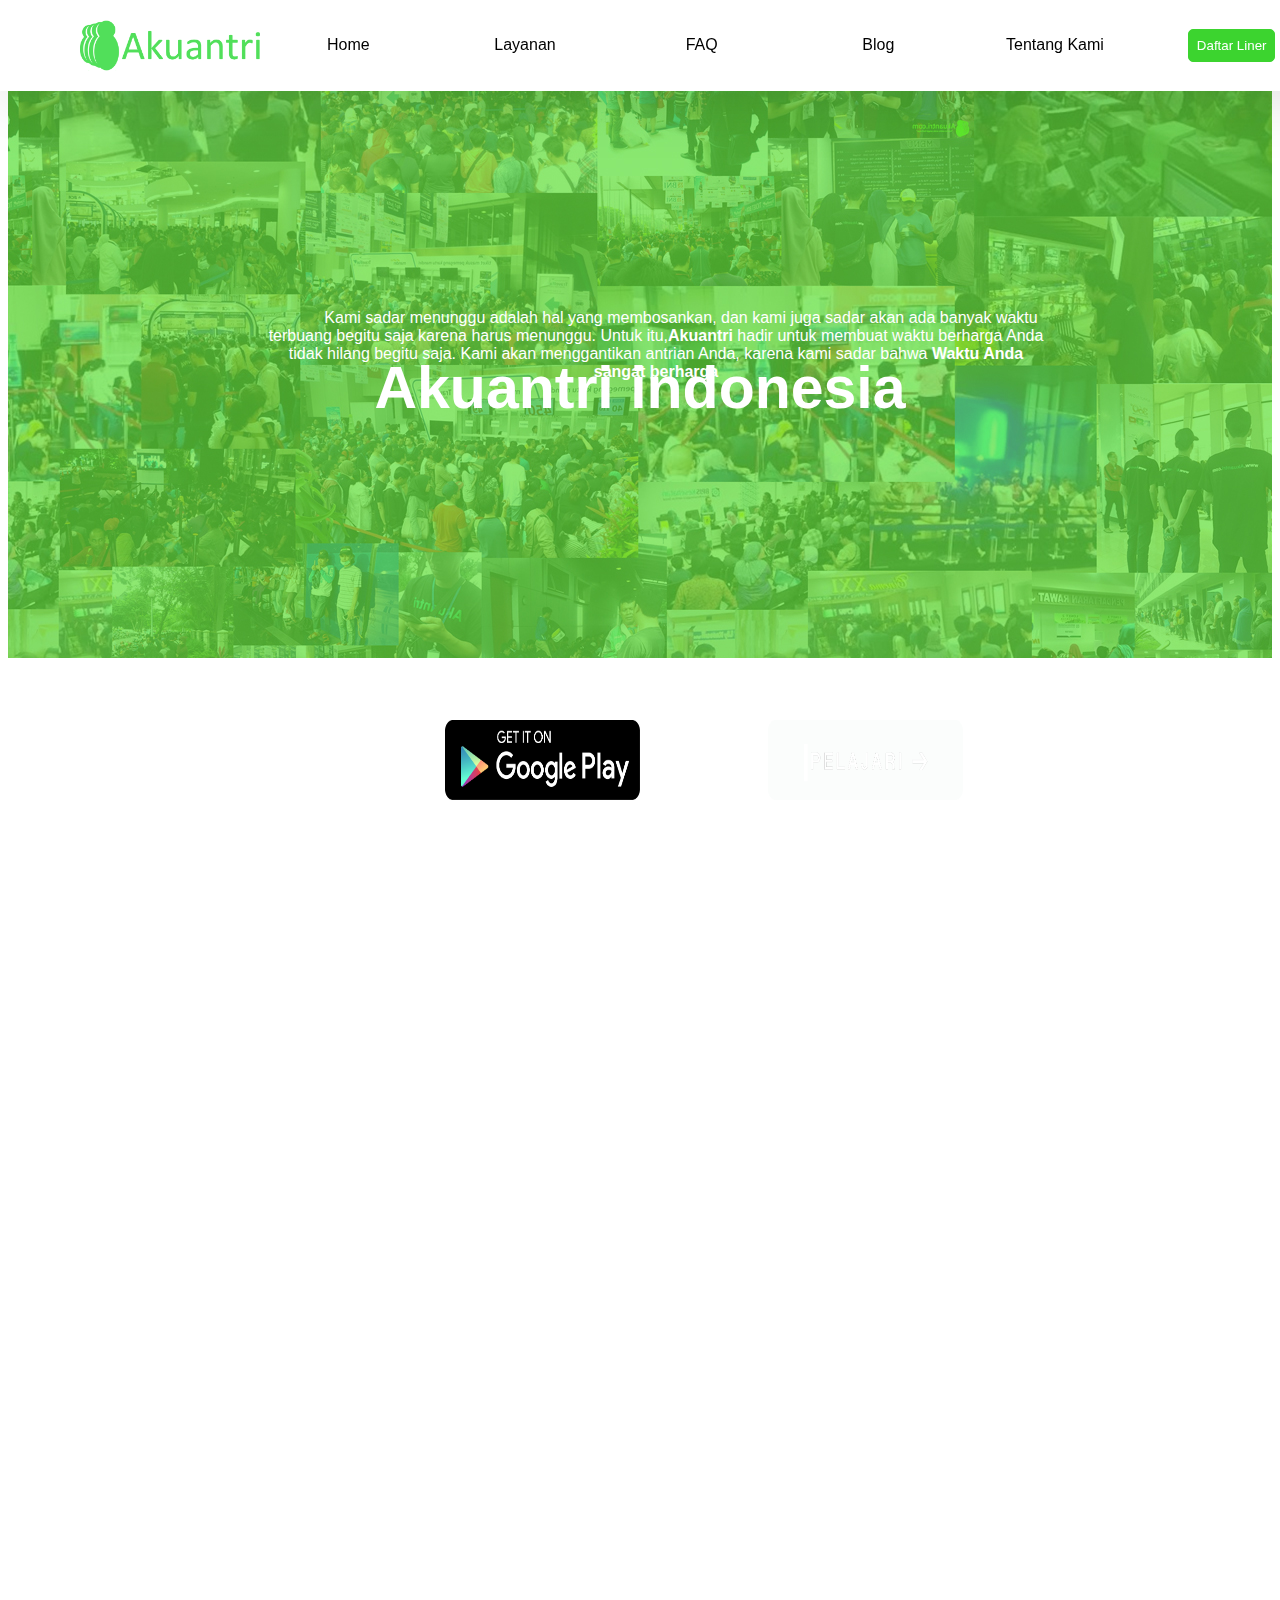
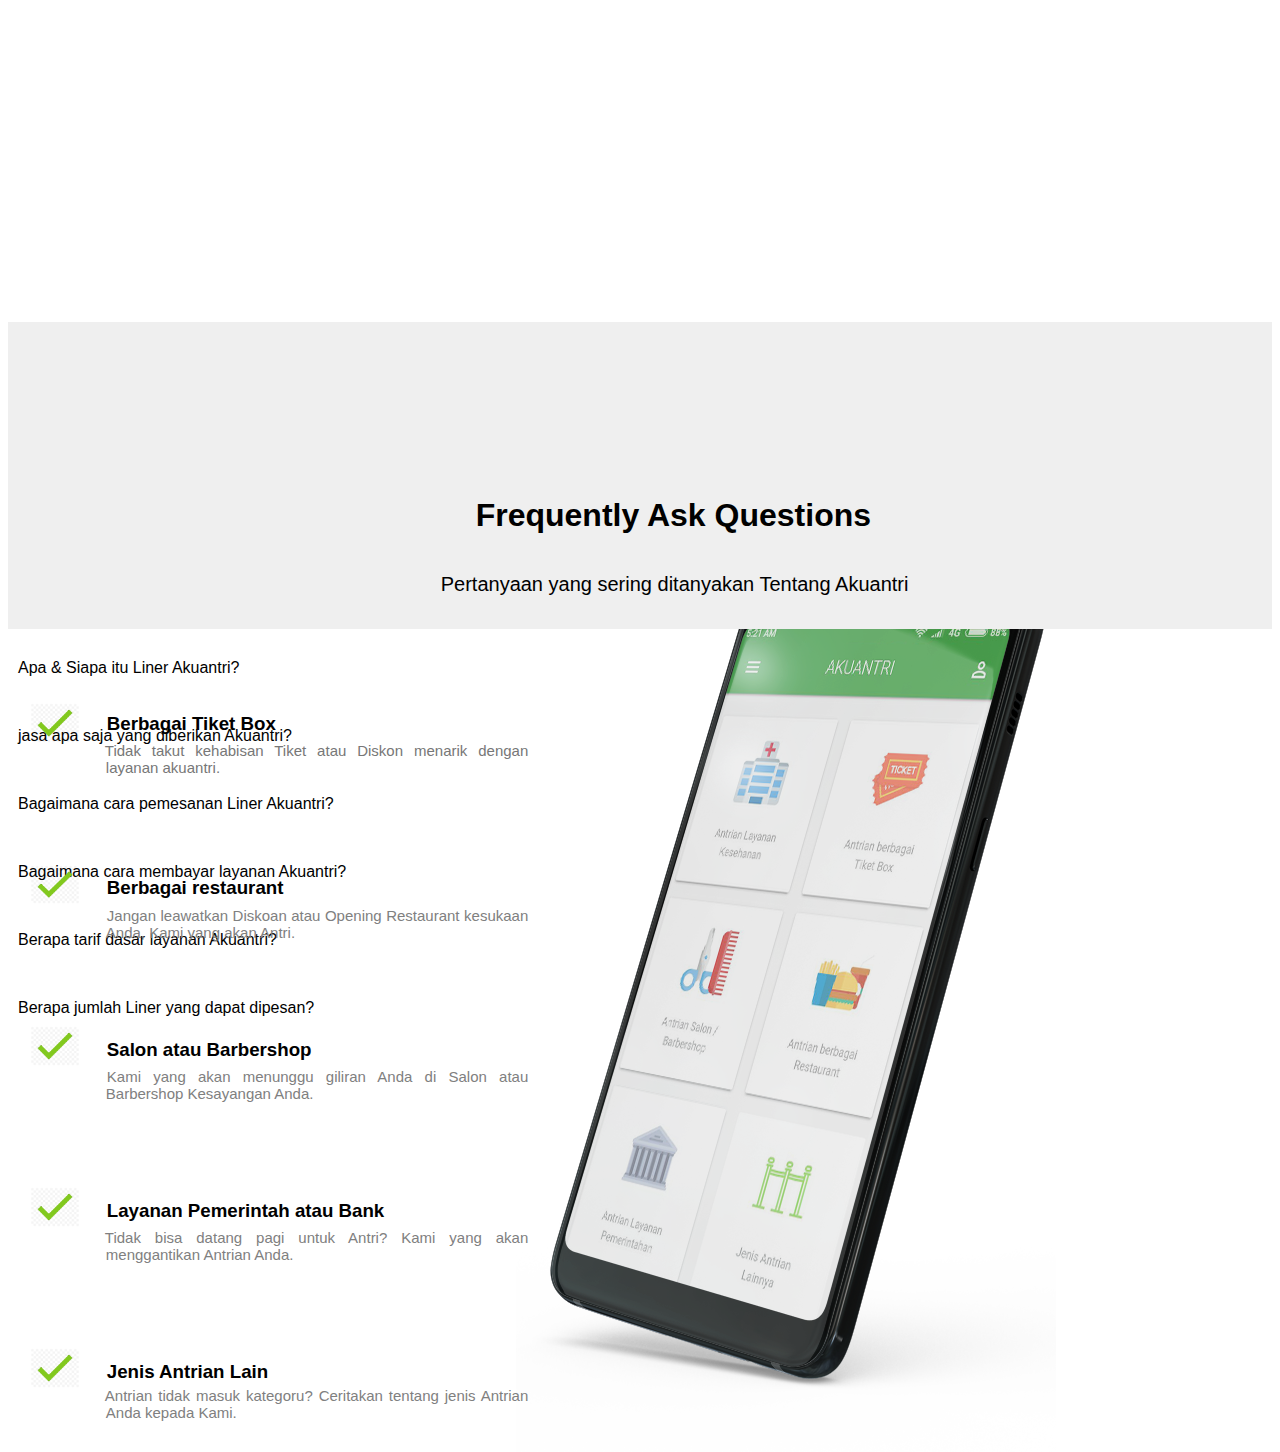
<file: index.html>
<!DOCTYPE html>
<html lang="en">
<head>
    <meta charset="UTF-8">
    <meta name="viewport" content="width=device-width, initial-scale=1.0">
    <meta http-equiv="X-UA-Compatible" content="ie=edge">
    <title>Document</title>
    <link rel="stylesheet" type="text/css" href="style.css">
</head>
<body>
    <div id="page">
        <nav class="nav-bar"  role="navigation">
                         <ul class="nav-item">
                             <li class="img-bar"> 
                                 <img src="akuantri-logo.png" width="180">
                                </li>
                             <li  class="active" >
                                 <a href="#">Home</a>
                             </li>
                             <li>
                                 <a href="#">Layanan</a>
                             </li>
                             <li>
                                 <a href="#">FAQ</a>
                             </li>
                             <li>
                                 <a href="#">Blog</a>
                             </li>
                             <li>
                                 <a href="#">Tentang Kami</a>
                             </li>
                             <li>
                                 <a href="#">
                                     <input type="button" class="button" value="Daftar Liner">
                                 </a>
                             </li>
                         </ul>
         </nav>
        <header>
            <div class="header-image">
                <h1 class="akuantri">Akuantri indonesia</h1>
                <p>Kami sadar menunggu adalah hal yang membosankan, dan kami juga sadar akan ada banyak waktu terbuang begitu saja karena harus menunggu. Untuk itu,<b>Akuantri</b> hadir untuk membuat waktu berharga Anda tidak hilang begitu saja. Kami akan menggantikan antrian Anda, karena kami sadar bahwa <b>Waktu Anda sangat berharga</b></p>
                    <img src="bg-akuantri-home1.jpg">
                    <a href="#">
                        <img class="img" src="playstore.png">
                    </a>
                    <a href="#">
                        <img class="img1" src="pelajari2.png">
                    </a>
            </div>    
        </header>
        <header1>
            <div class="split left">
                <div class="centered">
                    <h2 class="content">
                        Berbagai Jenis Antrian
                    </h2>
                    <p style="color: #777">Jangan habiskan waktu Anda hanya untuk mengantri</p>
                </div>
                <div class="row">
                    <div class="check">
                        <div class="icon">
                            <img src="check.png">
                        </div>    
                            <div class="content1">
                                <h3>Layanan Kesehatan</h3>
                                <p>Antri di Rumah Sakit, Klinik, dan Layanan Kesehatan lain kini bisa lebih menyenangkan</p>
                            </div>
                            <div class="icon1">
                                <img src="check.png">
                            </div>
                            <div class="content2">
                                <h3>Berbagai Tiket Box</h3>
                                <p>Tidak takut kehabisan Tiket atau Diskon menarik dengan layanan akuantri.</p>
                            </div>
                            <div class="icon2">
                                <img src="check.png">
                            </div>
                            <div class="content3">
                                <h3>Berbagai restaurant</h3>
                                <p>Jangan leawatkan Diskoan atau Opening Restaurant kesukaan Anda, Kami yang akan Antri.</p>
                            </div>
                            <div class="icon3">
                                <img src="check.png">
                            </div>
                            <div class="content4">
                                <h3>Salon atau Barbershop</h3>
                                <p>Kami yang akan menunggu giliran Anda di Salon atau Barbershop Kesayangan Anda.</p>
                            </div>
                            <div class="icon4">
                                <img src="check.png">
                            </div>
                            <div class="content5">
                                <h3>Layanan Pemerintah atau Bank</h3>
                                <p>Tidak bisa datang pagi untuk Antri? Kami yang akan menggantikan Antrian Anda.</p>
                            </div>
                            <div class="icon5">
                                <img src="check.png">
                            </div>
                            <div class="content6">
                                <h3>Jenis Antrian Lain</h3>
                                <p>Antrian tidak masuk kategoru? Ceritakan tentang jenis Antrian Anda kepada Kami.</p>
                            </div>
                            <div class="split right">
                                <div class="centered">
                                    <img src="aplikasi.png">
                                </div>
                            </div>
                    </div>
                </div>
            </div>
        </header1> 
        <header1>
            <div class="blank-space">
                <div class="header-container">
                    <h1>Frequently Ask Questions</h1>
                    <p>Pertanyaan yang sering ditanyakan Tentang Akuantri</p>
                </div>
            </div>
            <div class="grid-container">
                <div class="item1">
                    Apa & Siapa itu Liner Akuantri?
                </div>
                <div class="item2">
                    jasa apa saja yang diberikan Akuantri?
                </div>
                <div class="item3">
                    Bagaimana cara pemesanan Liner Akuantri?
                </div>
                <div class="item4">
                    Bagaimana cara membayar layanan Akuantri?
                </div>
                <div class="item5">
                    Berapa tarif dasar layanan Akuantri?
                </div>
                <div class="item6">
                    Berapa jumlah Liner yang dapat dipesan?
                </div>
            </div>
        </header1>
    </div>
</body>
</html>
</file>
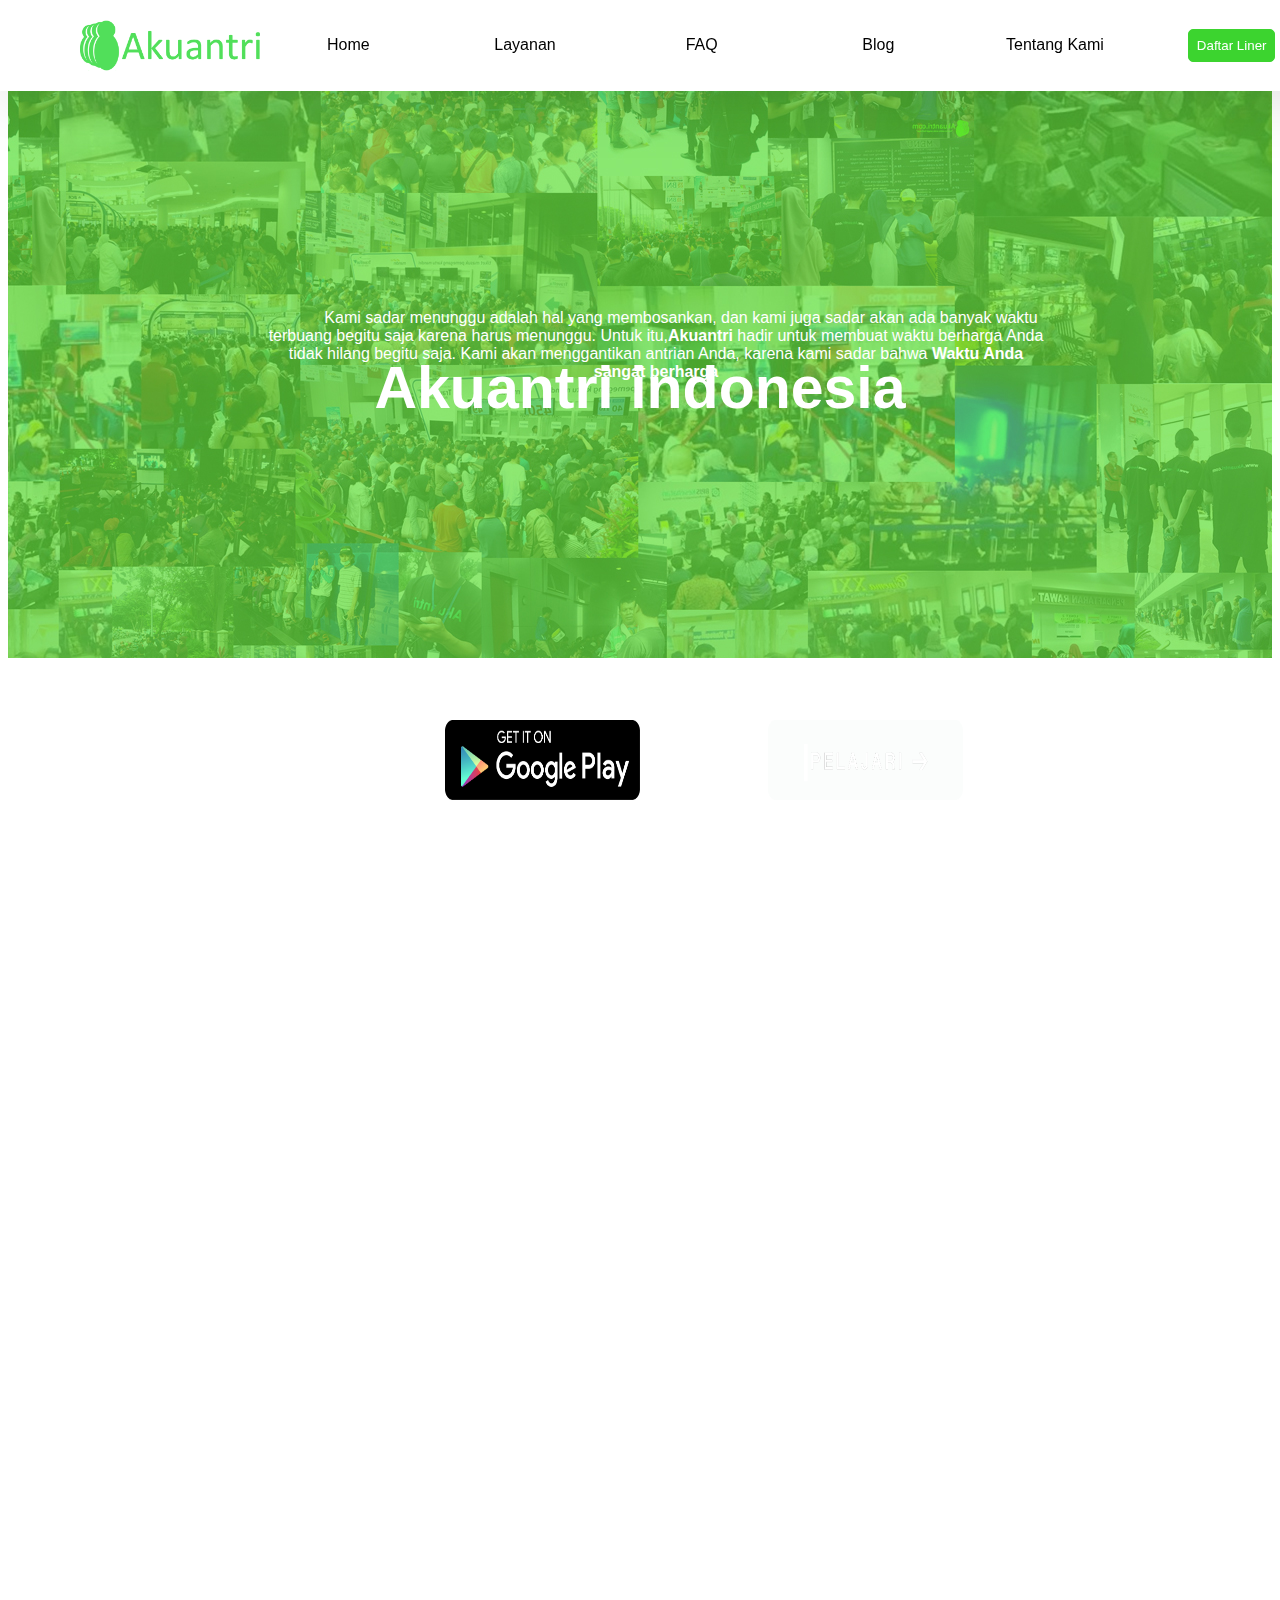
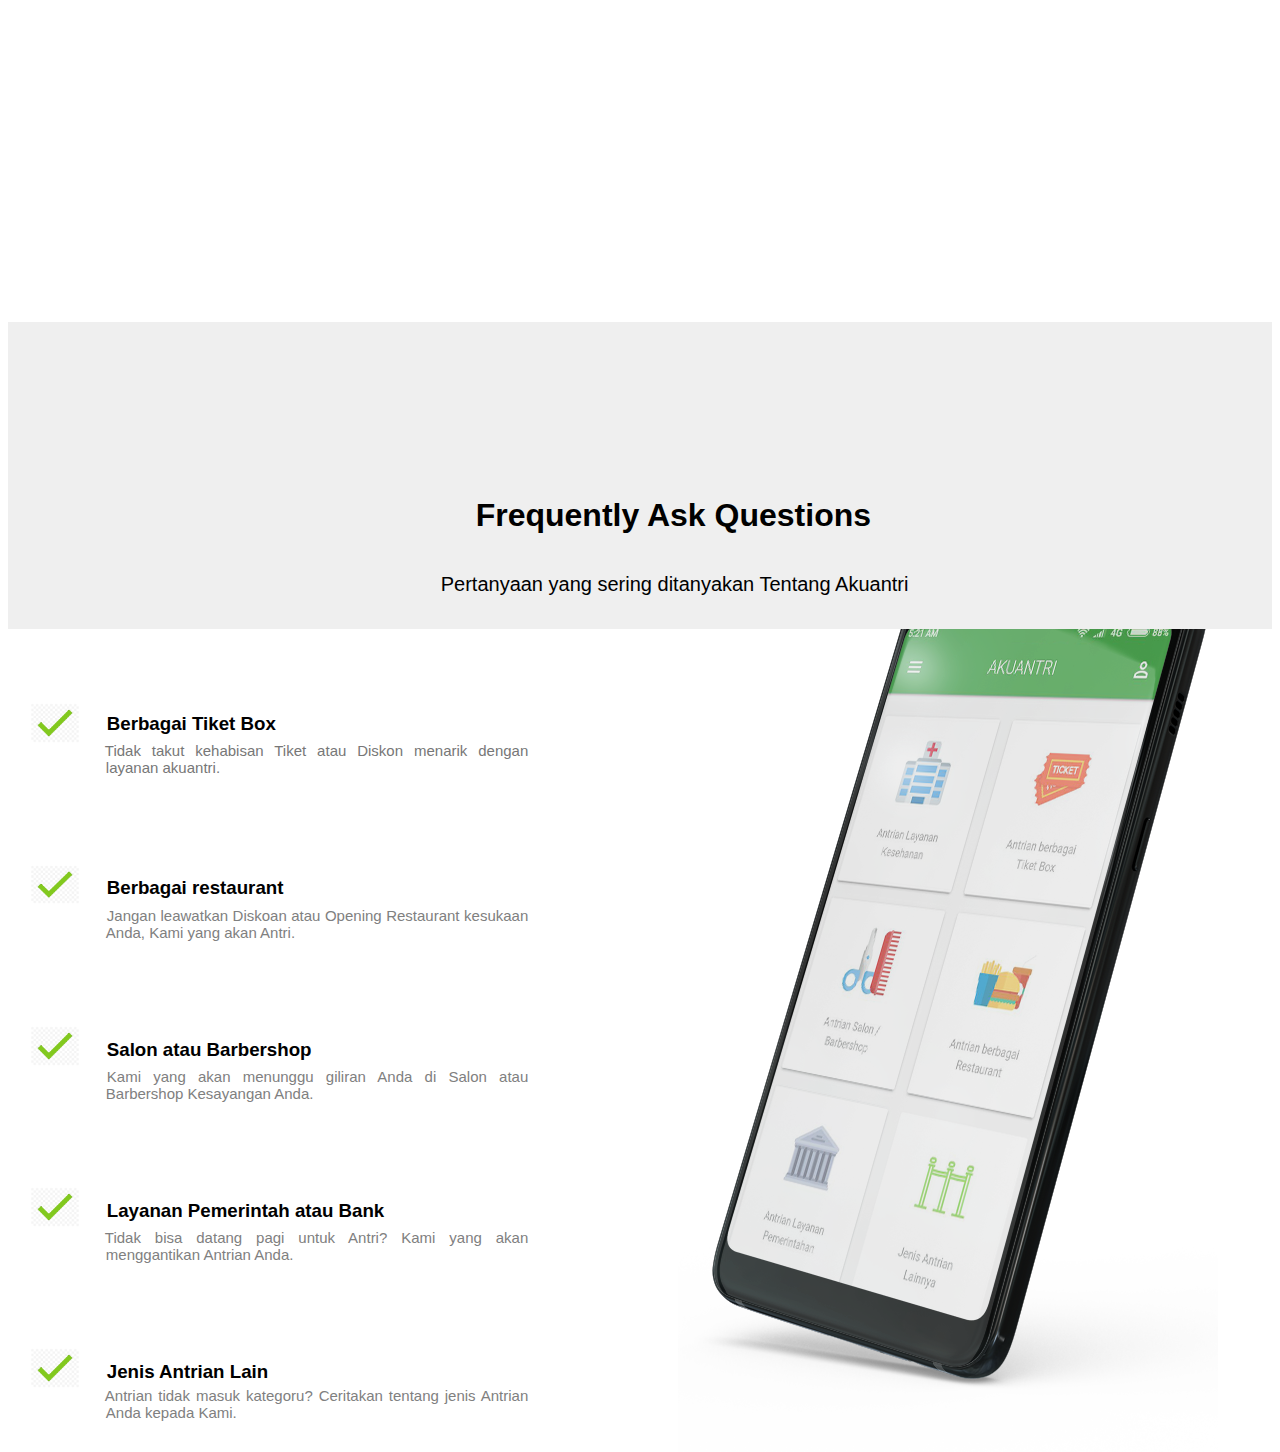
<file: akuantri.com1/index.html>
<!DOCTYPE html>
<html lang="en">
<head>
    <meta charset="UTF-8">
    <meta name="viewport" content="width=device-width, initial-scale=1.0">
    <meta http-equiv="X-UA-Compatible" content="ie=edge">
    <title>Document</title>
    <link rel="stylesheet" type="text/css" href="style.css">
</head>
<body>
    <div id="page">
        <nav class="nav-bar"  role="navigation">
                         <ul class="nav-item">
                             <li class="img-bar"> 
                                 <img src="akuantri-logo.png" width="180">
                                </li>
                             <li  class="active" >
                                 <a href="#">Home</a>
                             </li>
                             <li>
                                 <a href="#">Layanan</a>
                             </li>
                             <li>
                                 <a href="#">FAQ</a>
                             </li>
                             <li>
                                 <a href="#">Blog</a>
                             </li>
                             <li>
                                 <a href="#">Tentang Kami</a>
                             </li>
                             <li>
                                 <a href="#">
                                     <input type="button" class="button" value="Daftar Liner">
                                 </a>
                             </li>
                         </ul>
         </nav>
        <header>
            <div class="header-image">
                <h1 class="akuantri">Akuantri indonesia</h1>
                <p>Kami sadar menunggu adalah hal yang membosankan, dan kami juga sadar akan ada banyak waktu terbuang begitu saja karena harus menunggu. Untuk itu,<b>Akuantri</b> hadir untuk membuat waktu berharga Anda tidak hilang begitu saja. Kami akan menggantikan antrian Anda, karena kami sadar bahwa <b>Waktu Anda sangat berharga</b></p>
                    <img src="bg-akuantri-home1.jpg">
                    <a href="#">
                        <img class="img" src="playstore.png">
                    </a>
                    <a href="#">
                        <img class="img1" src="pelajari2.png">
                    </a>
            </div>    
        </header>
        <header1>
            <div class="split left">
                <div class="centered">
                    <h2 class="content">
                        Berbagai Jenis Antrian
                    </h2>
                    <p style="color: #777">Jangan habiskan waktu Anda hanya untuk mengantri</p>
                </div>
                <div class="row">
                    <div class="check">
                        <div class="icon">
                            <img src="check.png">
                        </div>    
                            <div class="content1">
                                <h3>Layanan Kesehatan</h3>
                                <p>Antri di Rumah Sakit, Klinik, dan Layanan Kesehatan lain kini bisa lebih menyenangkan</p>
                            </div>
                            <div class="icon1">
                                <img src="check.png">
                            </div>
                            <div class="content2">
                                <h3>Berbagai Tiket Box</h3>
                                <p>Tidak takut kehabisan Tiket atau Diskon menarik dengan layanan akuantri.</p>
                            </div>
                            <div class="icon2">
                                <img src="check.png">
                            </div>
                            <div class="content3">
                                <h3>Berbagai restaurant</h3>
                                <p>Jangan leawatkan Diskoan atau Opening Restaurant kesukaan Anda, Kami yang akan Antri.</p>
                            </div>
                            <div class="icon3">
                                <img src="check.png">
                            </div>
                            <div class="content4">
                                <h3>Salon atau Barbershop</h3>
                                <p>Kami yang akan menunggu giliran Anda di Salon atau Barbershop Kesayangan Anda.</p>
                            </div>
                            <div class="icon4">
                                <img src="check.png">
                            </div>
                            <div class="content5">
                                <h3>Layanan Pemerintah atau Bank</h3>
                                <p>Tidak bisa datang pagi untuk Antri? Kami yang akan menggantikan Antrian Anda.</p>
                            </div>
                            <div class="icon5">
                                <img src="check.png">
                            </div>
                            <div class="content6">
                                <h3>Jenis Antrian Lain</h3>
                                <p>Antrian tidak masuk kategoru? Ceritakan tentang jenis Antrian Anda kepada Kami.</p>
                            </div>
                            <div class="split right">
                                <div class="centered">
                                    <img src="aplikasi.png">
                                </div>
                            </div>
                    </div>
                </div>
            </div>
        </header1> 
        <header1>
            <div class="blank-space">
                <div class="header-container">
                    <h1>Frequently Ask Questions</h1>
                    <p>Pertanyaan yang sering ditanyakan Tentang Akuantri</p>
                </div>
            </div>
            <div class="table">
                
            </div>
        </header1>
    </div>
</body>
</html>
</file>
<file: style.css>
#page {
    font-family: Arial, Helvetica, sans-serif;
}

/* Navigasi Bar */
.nav-bar {
    background: white;
    box-shadow: 0px 1px 70px 0px rgba(0, 0, 0, 0.15);
    padding: 20px 40px;
    position: fixed;
    top: 0;
    left: 0;
    width: 100%;
    display: flex;
    z-index: 100;

}

.nav-item {
    display: flex;
    list-style: none;
    justify-content: flex-end;
    width: 100%;
    margin: 0 auto;
    align-items: center;
    text-align: center;
}

.nav-item li a {
    text-decoration: none;
    color: black;
}

.nav-item li a:hover {
    color: #3cd42f;
}

.active {
    color: #3cd42f;
}

.nav-item li {
    display: flex;
    flex: 1;
    margin: 0 auto;
    justify-content: center;
    flex-direction: column;
}

.img-bar {
    left: 10px;
}

.button {
    background-color: #3cd42f;
    color: white;
    padding: 8px;
    border-radius: 5px;
    border: 1px solid #3cd42f;
}

/* Header */

.header-image {
    width: 100%;
    height: 650px;

    overflow: hidden;
}

/* Left Text */

.akuantri {
    position: absolute;
    display: block;
    top: 50%;
    left: 50%;
    transform: translate(-50%, -200%);
    font-weight: bold;
    font-size: 59px;
    color: white;
    
}

p {
   position: absolute;
   display: block;
   top: 300px;
   left: 500px;
   transform: translate(-30%, -10%);
   text-align: center;
   text-indent: 50px;
   font-size: 16px;
   font-weight: 40px;
   color: white;
}

.img {
    position: absolute;
    display: block;
    top: 80%;
    right: 50%;
    width: 195px;
    height: 80px;
}

.img1 {
    position: absolute;
    display: block;
    top: 80%;
    left: 60%;
    width: 195px;
    height: 80px;
}

/* Left and Right Content */

.split {
    width: 100%;
    height: 100px;
    position: absolute;
    top: 15;
    padding-top: 20px;
}

.left {
    left: 0;
    padding-left: 10px;
}

.centered {
    position: absolute;
    top: 50%;
}

.content {
    position: relative;
    font-size: 34px;
    top: 50%;
    left: 20px;
}

.split p {
    position: relative;
    top: 50%;
    left: 100px;
}

.row {
    width: 50%;
    position: absolute;
    top: 20;
    text-align: justify;
}

/* Layanan Kesehatan */

.check img {
    position: absolute;
    width: 50px;
    top: 200px;
    left: 20px;
}


.content1 h3  {
    position: absolute;
    margin-top: 32%;
    left: 15%;
}

.content1 p {
    position: absolute;
    color: #777; 
    text-align: justify;
    margin-top: 37%;
    margin-left: 19%;
    text-indent: 1px;
    font-size: 15px;
}

/* Berbagai Tiket Box */

.icon1 img {
    position: absolute;
    width: 50px;
    margin-top: 25%;
}

.content2 h3 {
    position: absolute;
    margin-top: 57.5%;
    left: 15%;  
}

.content2 p {
    position: absolute;
    color: #777;
    text-align: justify;
    text-indent: -1px;
    margin-top: 62.5%;
    margin-left: 19%;
    font-size: 15px;
}

/* Berbagai Restaurant */

.icon2 img {
    position: absolute;
    width: 50px;
    margin-top: 50%;
}

.content3 h3 {
    position: absolute;
    margin-top: 83%;
    left: 15%;
}

.content3 p {
    position: absolute;
    color: grey;
    text-align: justify;
    text-indent: 1px;
    margin-top: 88%;
    margin-left: 19%;
    font-size: 15px;
}

/* Salon atau Barbershop */

.icon3 img {
    position: absolute;
    width: 50px;
    margin-top: 75%;
}

.content4 h3 {
    position: absolute;
    margin-top: 108%;
    left: 15%; 
}

.content4 p {
    position: absolute;
    color: grey;
    text-align: justify;
    text-indent: 1px;
    margin-top: 113%;
    margin-left: 19%;
    font-size: 15px;
}

/* Layanan Pemerintahan atau Bank */

.icon4 img {
    position: absolute;
    width: 50px;
    margin-top: 100%;
}

.content5 h3 {
    position: absolute;
    margin-top: 133%;
    left: 15%;
}


.content5 p {
    position: absolute;
    color: grey;
    text-align: justify;
    text-indent: -1px;
    margin-top: 138%;
    margin-left: 19%;
    font-size: 15px;
}

/* Jenis Antrian Lain */

.icon5 img {
    position: absolute;
    width: 50px;
    margin-top: 125%;
}

.content6 h3 {
    position: absolute;
    margin-top: 158%;
    left: 15%;
}

.content6 p {
    position: absolute;
    color: grey;
    text-align: justify;
    text-indent: -1px;
    margin-top: 162.5%;
    margin-left: 19%;
    font-size: 15px;
}

/* Foto Aplikasi Akuantri */

.centered img {
    position: relative;
    margin-left: 90%;
    margin-top: -30%;
    width: 100%;
}

/* Header1 */

.blank-space {
    padding: 7em 0;
    clear: both;
    position: relative;
    background: #efefef;
    margin-top: 100%;
}

.header-container h1 {
    position: relative;
    margin-top: 5%;
    margin-left: 37%;
    font-weight: bold;
    padding-bottom: 10px;
}

.header-container p {
    position: relative;
    color: black;
    margin-top: -23%;
    margin-left: -11%;
    font-size: 20px;
}

.grid-container {
    display: grid;
    grid-gap: 10px;
    background-color: #fff;
    padding: 10px;
}

.grid-container > div {
    text-align: justify;
    padding: 20px 0;
}

.item1 {
}
</file>
<file: akuantri.com1/style.css>
#page {
    font-family: Arial, Helvetica, sans-serif;
}

/* Navigasi Bar */
.nav-bar {
    background: white;
    box-shadow: 0px 1px 70px 0px rgba(0, 0, 0, 0.15);
    padding: 20px 40px;
    position: fixed;
    top: 0;
    left: 0;
    width: 100%;
    display: flex;
    z-index: 100;

}

.nav-item {
    display: flex;
    list-style: none;
    justify-content: flex-end;
    width: 100%;
    margin: 0 auto;
    align-items: center;
    text-align: center;
}

.nav-item li a {
    text-decoration: none;
    color: black;
}

.nav-item li a:hover {
    color: #3cd42f;
}

.active {
    color: #3cd42f;
}

.nav-item li {
    display: flex;
    flex: 1;
    margin: 0 auto;
    justify-content: center;
    flex-direction: column;
}

.img-bar {
    left: 10px;
}

.button {
    background-color: #3cd42f;
    color: white;
    padding: 8px;
    border-radius: 5px;
    border: 1px solid #3cd42f;
}

/* Header */

.header-image {
    width: 100%;
    height: 650px;

    overflow: hidden;
}

/* Left Text */

.akuantri {
    position: absolute;
    display: block;
    top: 50%;
    left: 50%;
    transform: translate(-50%, -200%);
    font-weight: bold;
    font-size: 59px;
    color: white;
    
}

p {
   position: absolute;
   display: block;
   top: 300px;
   left: 500px;
   transform: translate(-30%, -10%);
   text-align: center;
   text-indent: 50px;
   font-size: 16px;
   font-weight: 40px;
   color: white;
}

.img {
    position: absolute;
    display: block;
    top: 80%;
    right: 50%;
    width: 195px;
    height: 80px;
}

.img1 {
    position: absolute;
    display: block;
    top: 80%;
    left: 60%;
    width: 195px;
    height: 80px;
}

/* Left and Right Content */

.split {
    width: 100%;
    height: 100px;
    position: absolute;
    top: 15;
    padding-top: 20px;
}

.left {
    left: 0;
    padding-left: 10px;
}

.centered {
    position: absolute;
    top: 50%;
}

.content {
    position: relative;
    font-size: 34px;
    top: 50%;
    left: 20px;
}

.split p {
    position: relative;
    top: 50%;
    left: 100px;
}

.row {
    width: 50%;
    position: absolute;
    top: 20;
    text-align: justify;
}

/* Layanan Kesehatan */

.check img {
    position: absolute;
    width: 50px;
    top: 200px;
    left: 20px;
}


.content1 h3  {
    position: absolute;
    margin-top: 32%;
    left: 15%;
}

.content1 p {
    position: absolute;
    color: #777; 
    text-align: justify;
    margin-top: 37%;
    margin-left: 19%;
    text-indent: 1px;
    font-size: 15px;
}

/* Berbagai Tiket Box */

.icon1 img {
    position: absolute;
    width: 50px;
    margin-top: 25%;
}

.content2 h3 {
    position: absolute;
    margin-top: 57.5%;
    left: 15%;  
}

.content2 p {
    position: absolute;
    color: #777;
    text-align: justify;
    text-indent: -1px;
    margin-top: 62.5%;
    margin-left: 19%;
    font-size: 15px;
}

/* Berbagai Restaurant */

.icon2 img {
    position: absolute;
    width: 50px;
    margin-top: 50%;
}

.content3 h3 {
    position: absolute;
    margin-top: 83%;
    left: 15%;
}

.content3 p {
    position: absolute;
    color: grey;
    text-align: justify;
    text-indent: 1px;
    margin-top: 88%;
    margin-left: 19%;
    font-size: 15px;
}

/* Salon atau Barbershop */

.icon3 img {
    position: absolute;
    width: 50px;
    margin-top: 75%;
}

.content4 h3 {
    position: absolute;
    margin-top: 108%;
    left: 15%; 
}

.content4 p {
    position: absolute;
    color: grey;
    text-align: justify;
    text-indent: 1px;
    margin-top: 113%;
    margin-left: 19%;
    font-size: 15px;
}

/* Layanan Pemerintahan atau Bank */

.icon4 img {
    position: absolute;
    width: 50px;
    margin-top: 100%;
}

.content5 h3 {
    position: absolute;
    margin-top: 133%;
    left: 15%;
}


.content5 p {
    position: absolute;
    color: grey;
    text-align: justify;
    text-indent: -1px;
    margin-top: 138%;
    margin-left: 19%;
    font-size: 15px;
}

/* Jenis Antrian Lain */

.icon5 img {
    position: absolute;
    width: 50px;
    margin-top: 125%;
}

.content6 h3 {
    position: absolute;
    margin-top: 158%;
    left: 15%;
}

.content6 p {
    position: absolute;
    color: grey;
    text-align: justify;
    text-indent: -1px;
    margin-top: 162.5%;
    margin-left: 19%;
    font-size: 15px;
}

/* Foto Aplikasi Akuantri */

.centered img {
    position: relative;
    margin-left: 120%;
    margin-top: -30%;
    width: 100%;
}

/* Header1 */

.blank-space {
    padding: 7em 0;
    clear: both;
    position: relative;
    background: #efefef;
    margin-top: 100%;
}

.header-container h1 {
    position: relative;
    margin-top: 5%;
    margin-left: 37%;
    font-weight: bold;
    padding-bottom: 10px;
}

.header-container p {
    position: relative;
    color: black;
    margin-top: -23%;
    margin-left: -11%;
    font-size: 20px;
}
</file>
